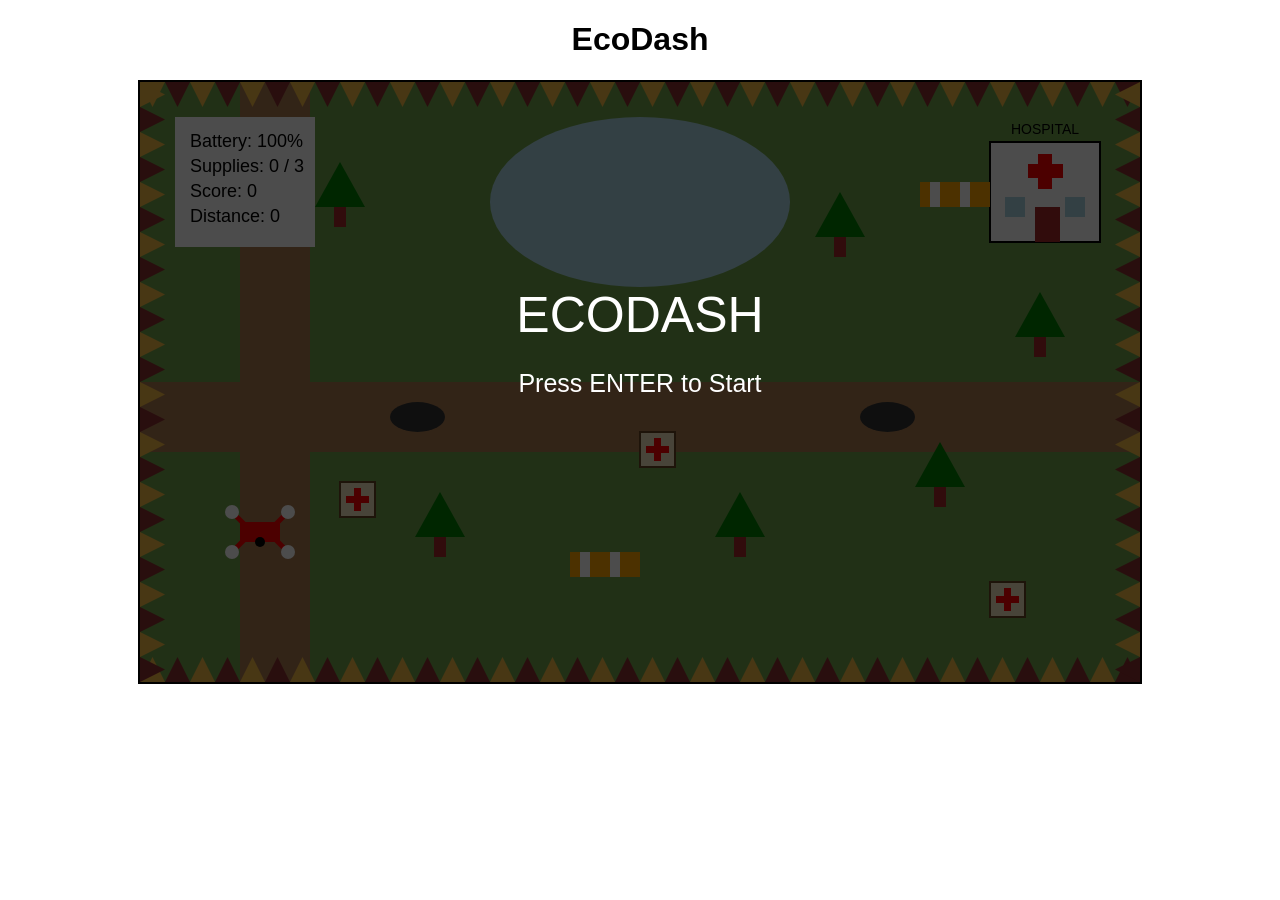
<file: index.html>
<!DOCTYPE html>
<html lang="en">
<head>
    <meta charset="UTF-8">
    <meta name="viewport" content="width=device-width, initial-scale=1.0">
    <title>Eco Dash Logistics</title>

    <link rel="stylesheet" href="style.css">
</head>
<body>
    <h1>EcoDash</h1>

<canvas id ="gameCanvas"width="800" height="600" ></canvas>
<script src="player.js"></script>
<script src="obstacle.js"></script>
<script src="game.js"></script>
<script src="main.js"></script>
</body>
</html>
</file>
<file: style.css>
body {
    margin: 0;
    text-align: center;
    font-family: Arial, sans-serif;
}

canvas {
    border: 2px solid black;
}
</file>
